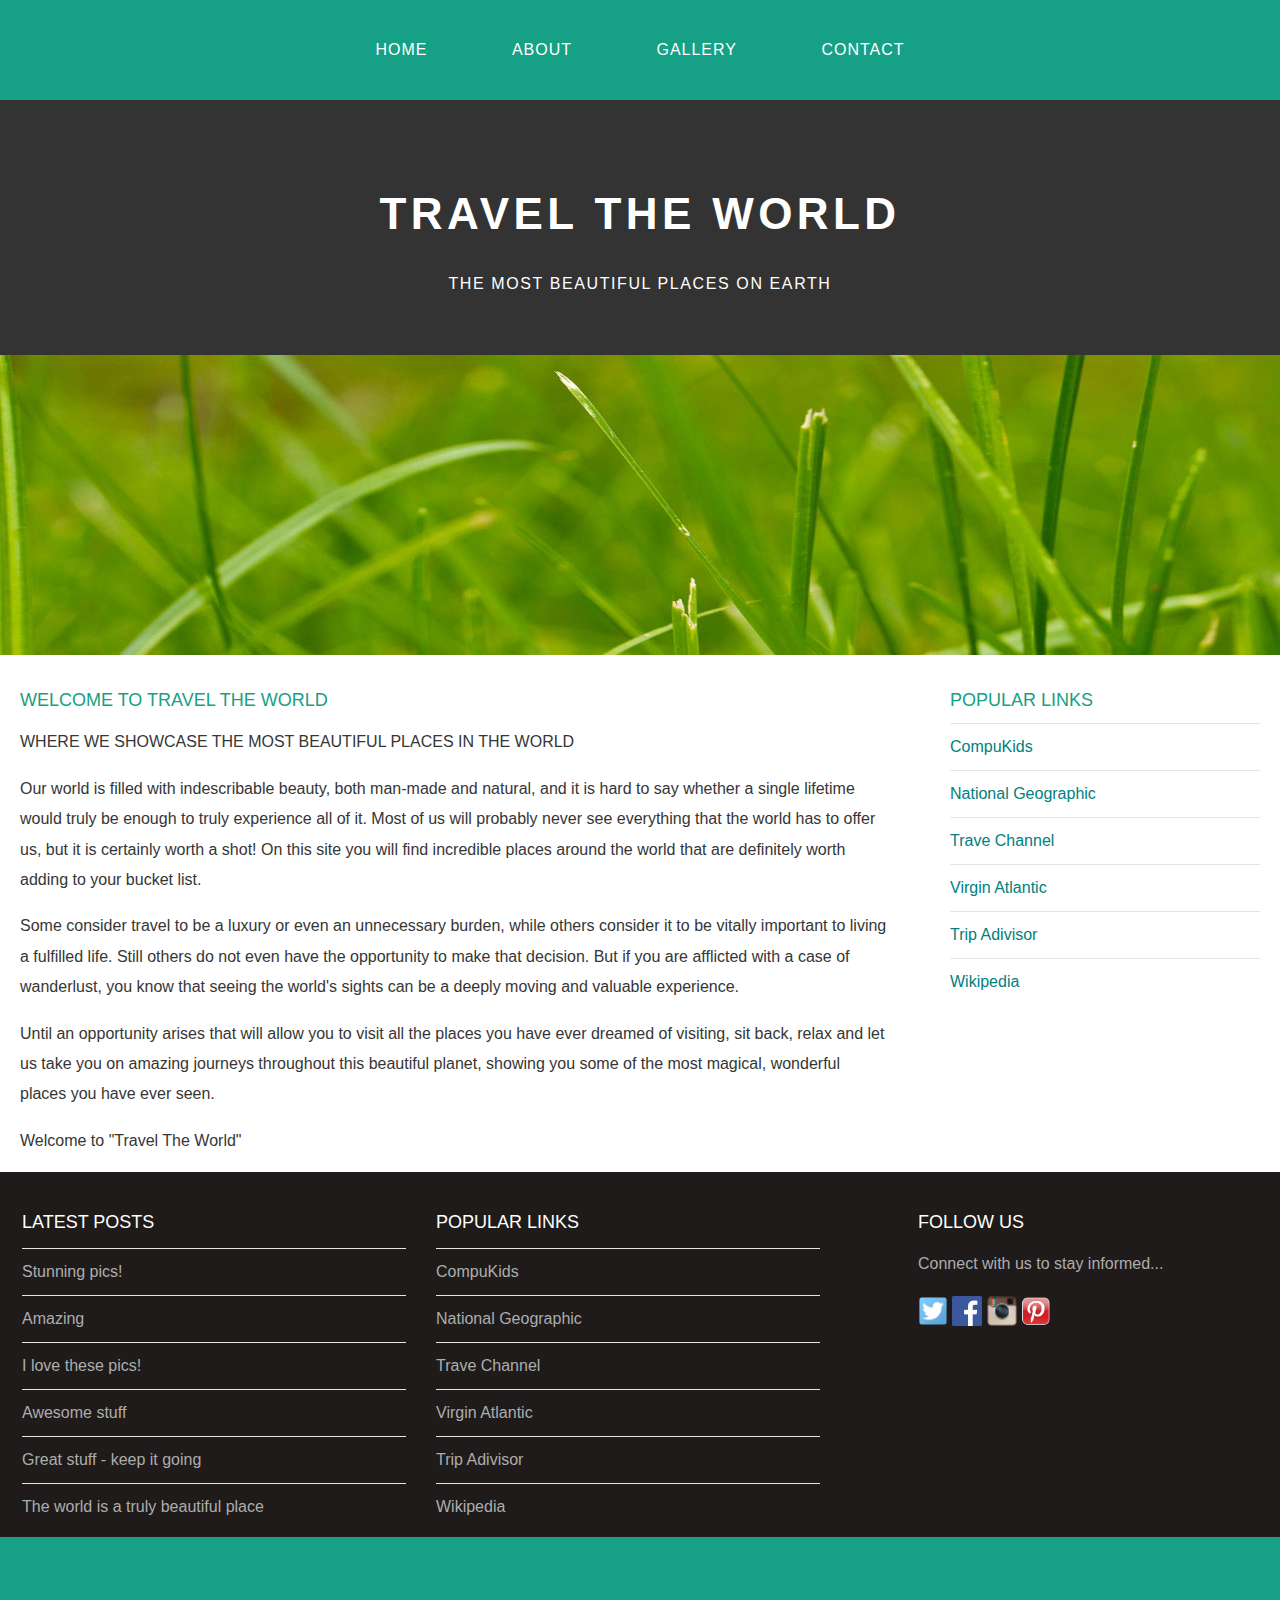
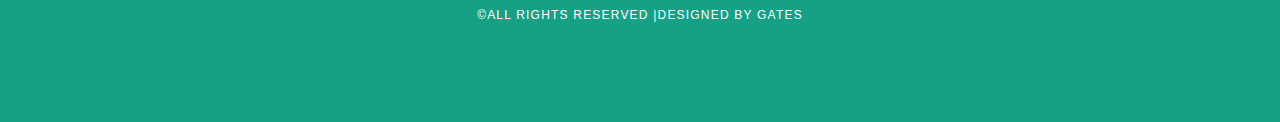
<file: index.html>
<!DOCTYPE html>
<html>
<head>
    <title> Travel The World</title>
    <link rel="stylesheet" href="style.css">
    </head>
    
    <body>
      <div id="menu">
          <ul>
            <li><a href="index.html">Home</a></li>
            <li><a href="about.html">About</a></li> 
            <li><a href="gallery.html">Gallery</a></li> 
            <li><a href="contact.html">Contact</a></li> 
          </ul>
        </div>
        
        <div id="header">
             <h1>TRAVEL THE WORLD</h1>
             <p>THE MOST BEAUTIFUL PLACES ON EARTH</p>
        
        </div>
        <div id="banner">
             <img src="images/pic01.jpg"/>
        </div>
        <div id="page">
            <div id="content">
                <h2>Welcome to Travel The World</h2>
                <p>WHERE WE SHOWCASE THE MOST BEAUTIFUL PLACES IN THE  WORLD</p>
                <p>Our world is filled with indescribable beauty, both man-made and natural, and it is hard to say whether a single lifetime would truly be enough to truly experience all of it. Most of us will probably never see everything that the world has to offer us, but it is certainly worth a shot! On this site you will find incredible places around the world that are definitely worth adding to your bucket list.</p>
<p>Some consider travel to be a luxury or even an unnecessary burden, while others consider it to be vitally important to living a fulfilled life. Still others do not even have the opportunity to make that decision. But if you are afflicted with a case of wanderlust, you know that seeing the world's sights can be a deeply moving and valuable experience.</p>
<p>Until an opportunity arises that will allow you to visit all the places you have ever dreamed of visiting, sit back, relax and let us take you on amazing journeys throughout this beautiful planet, showing you some of the most magical, wonderful places you have ever seen.</p>

                <p>Welcome to "Travel The World"</p>
            </div>
            <div id="sidebar">
                  <h2>Popular Links</h2>
                  <ul class="styled">
                      <li><a href="http://www.compukids.me">CompuKids</a></li>
                      <li><a href="http://www.nationalgeographic.com/">National Geographic</a></li>
                      <li><a href="http://www.travelchannel.com/">Trave Channel</a></li>
                      <li><a href="http://www.virgin-atlantic.com/us/en.html">Virgin Atlantic</a></li>
                      <li><a href="http://www.tripadvisor.com">Trip Adivisor</a></li>
                      <li><a href="https://en.wikipedia.org/wiki/Main_Page">Wikipedia</a></li>
                 </ul>
            </div>
        </div>
        <div id="footer">
            <div id="box1">
                <h2>Latest Posts</h2>
                <ul class="styled">
                <li><a href="#">Stunning pics!</a></li>
                <li><a href="#">Amazing</a></li>
                <li><a href="#">I love these pics!</a></li>
                <li><a href="#">Awesome stuff</a></li>
                <li><a href="#">Great stuff - keep it going</a></li>
                <li><a href="#">The world is a truly beautiful place</a></li>
                
                </ul>
            </div>
            <div id="box2">
                <h2>Popular Links</h2>
                <ul class="styled">
                    <li><a href="http://www.compukids.me">CompuKids</a></li>
                    <li><a href="http://www.nationalgeographic.com/">National Geographic</a></li>
                    <li><a href="http://www.travelchannel.com/">Trave Channel</a></li>
                    <li><a href="http://www.virgin-atlantic.com/us/en.html">Virgin Atlantic</a></li>
                    <li><a href="http://www.tripadvisor.com">Trip Adivisor</a></li>
                    <li><a href="https://en.wikipedia.org/wiki/Main_Page">Wikipedia</a></li>
               </ul>
            </div>
            <div id="box3">
                <h2>Follow Us</h2>
                <p>Connect with us to stay informed...</p>
                <a href="#"><img src="images/twitter.png" height="30"/></a>
                <a href="#"><img src="images/facebook.png" height="30"/></a>
                <a href="#"><img src="images/instagram.png" height="30"/></a>
                <a href="#"><img src="images/pinterest.png" height="30"/></a>
            </div>
        
        </div>
        <div id="copyright">
            <p>&copy;All Rights Reserved |Designed by Gates</p>
        </div>
        
    </body>
</html>
</file>
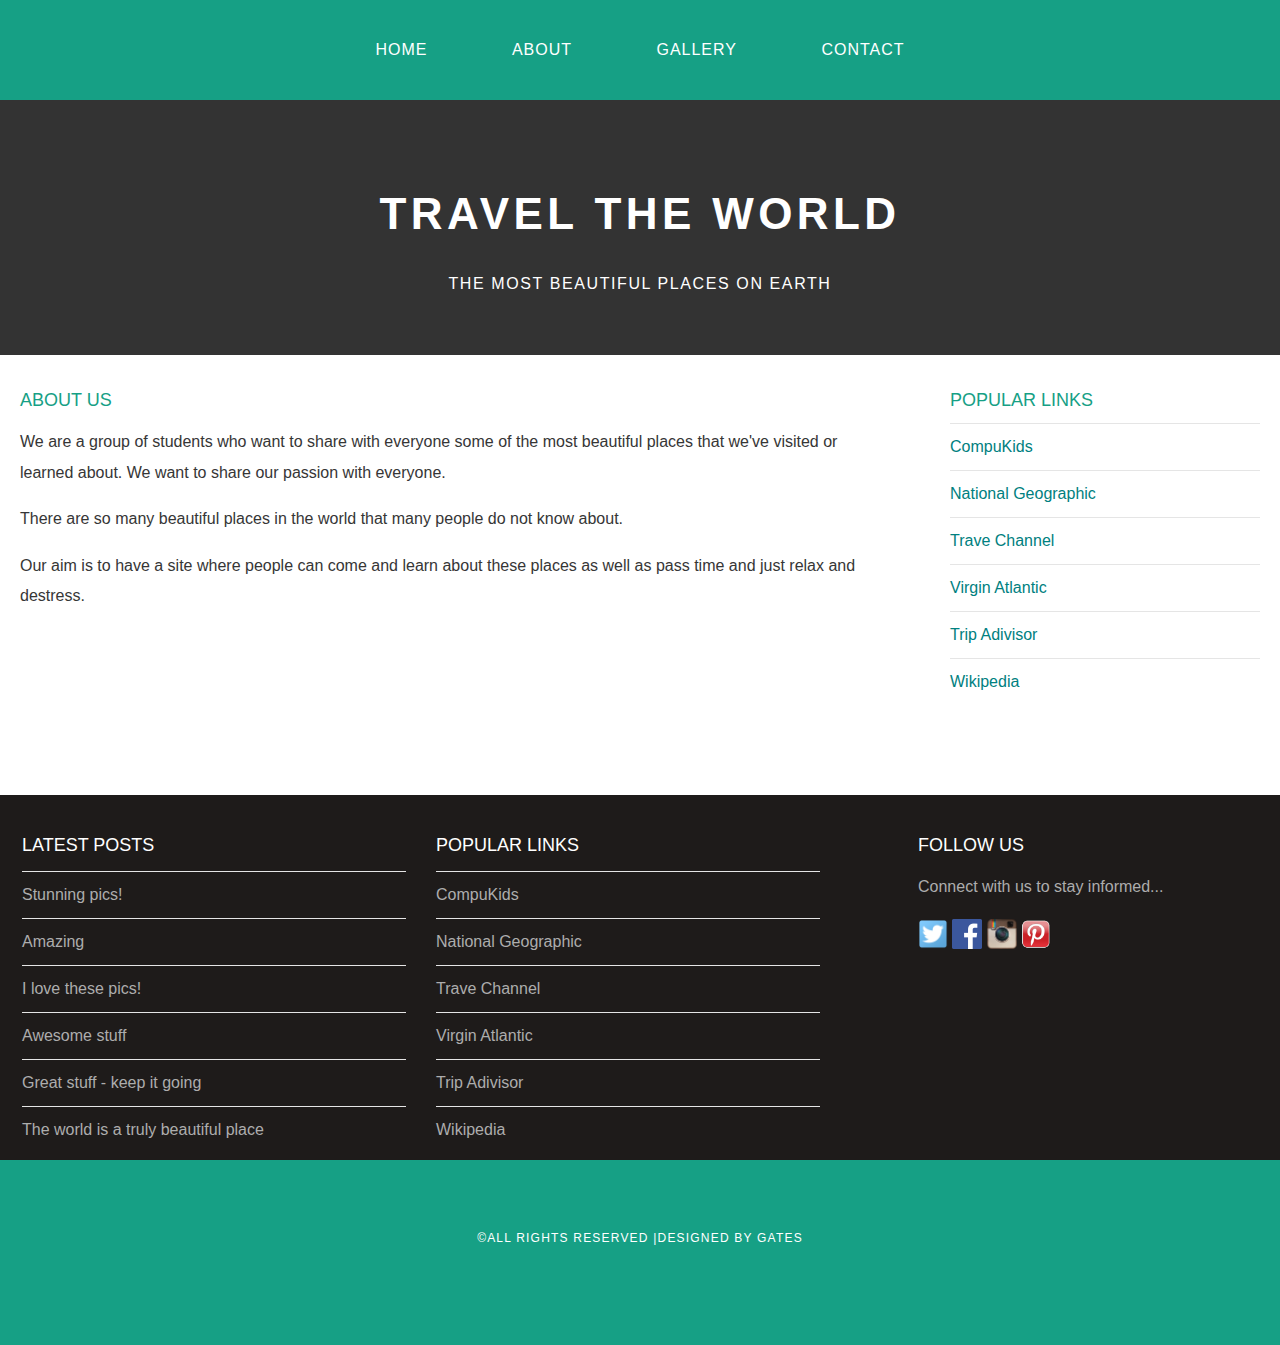
<file: about.html>
<!DOCTYPE html>
<html>
<head>
    <title> Travel The World</title>
    <link rel="stylesheet" href="style.css">
    </head>
    
    <body>
      <div id="menu">
          <ul>
            <li><a href="index.html">Home</a></li>
            <li><a href="about.html">About</a></li> 
            <li><a href="gallery.html">Gallery</a></li> 
            <li><a href="contact.html">Contact</a></li> 
          </ul>
        </div>
        
        <div id="header">
             <h1>TRAVEL THE WORLD</h1>
             <p>THE MOST BEAUTIFUL PLACES ON EARTH</p>
        
        </div>
        
        <div id="page">
            <div id="content">
                <h2>About Us</h2>
                <p>We are a group of students who want to share with everyone some of the most beautiful places that we've visited or learned about. We want to share our passion with everyone.</p>
<p>There are so many beautiful places in the world that many people do not know about. </p>
<p>Our aim is to have a site where people can come and learn about these places as well as pass time and just relax and destress. </p>
            
            </div>
            <div id="sidebar">
                  <h2>Popular Links</h2>
                  <ul class="styled">
                      <li><a href="http://www.compukids.me">CompuKids</a></li>
                      <li><a href="http://www.nationalgeographic.com/">National Geographic</a></li>
                      <li><a href="http://www.travelchannel.com/">Trave Channel</a></li>
                      <li><a href="http://www.virgin-atlantic.com/us/en.html">Virgin Atlantic</a></li>
                      <li><a href="http://www.tripadvisor.com">Trip Adivisor</a></li>
                      <li><a href="https://en.wikipedia.org/wiki/Main_Page">Wikipedia</a></li>
                 </ul>
            </div>
        </div>
        <div id="footer">
            <div id="box1">
                <h2>Latest Posts</h2>
                <ul class="styled">
                <li><a href="#">Stunning pics!</a></li>
                <li><a href="#">Amazing</a></li>
                <li><a href="#">I love these pics!</a></li>
                <li><a href="#">Awesome stuff</a></li>
                <li><a href="#">Great stuff - keep it going</a></li>
                <li><a href="#">The world is a truly beautiful place</a></li>
                
                </ul>
            </div>
            <div id="box2">
                <h2>Popular Links</h2>
                <ul class="styled">
                    <li><a href="http://www.compukids.me">CompuKids</a></li>
                    <li><a href="http://www.nationalgeographic.com/">National Geographic</a></li>
                    <li><a href="http://www.travelchannel.com/">Trave Channel</a></li>
                    <li><a href="http://www.virgin-atlantic.com/us/en.html">Virgin Atlantic</a></li>
                    <li><a href="http://www.tripadvisor.com">Trip Adivisor</a></li>
                    <li><a href="https://en.wikipedia.org/wiki/Main_Page">Wikipedia</a></li>
               </ul>
            </div>
            <div id="box3">
                <h2>Follow Us</h2>
                <p>Connect with us to stay informed...</p>
                <a href="#"><img src="images/twitter.png" height="30"/></a>
                <a href="#"><img src="images/facebook.png" height="30"/></a>
                <a href="#"><img src="images/instagram.png" height="30"/></a>
                <a href="#"><img src="images/pinterest.png" height="30"/></a>
            </div>
        
        </div>
        <div id="copyright">
            <p>&copy;All Rights Reserved |Designed by Gates</p>
        </div>
        
    </body>
</html>
</file>
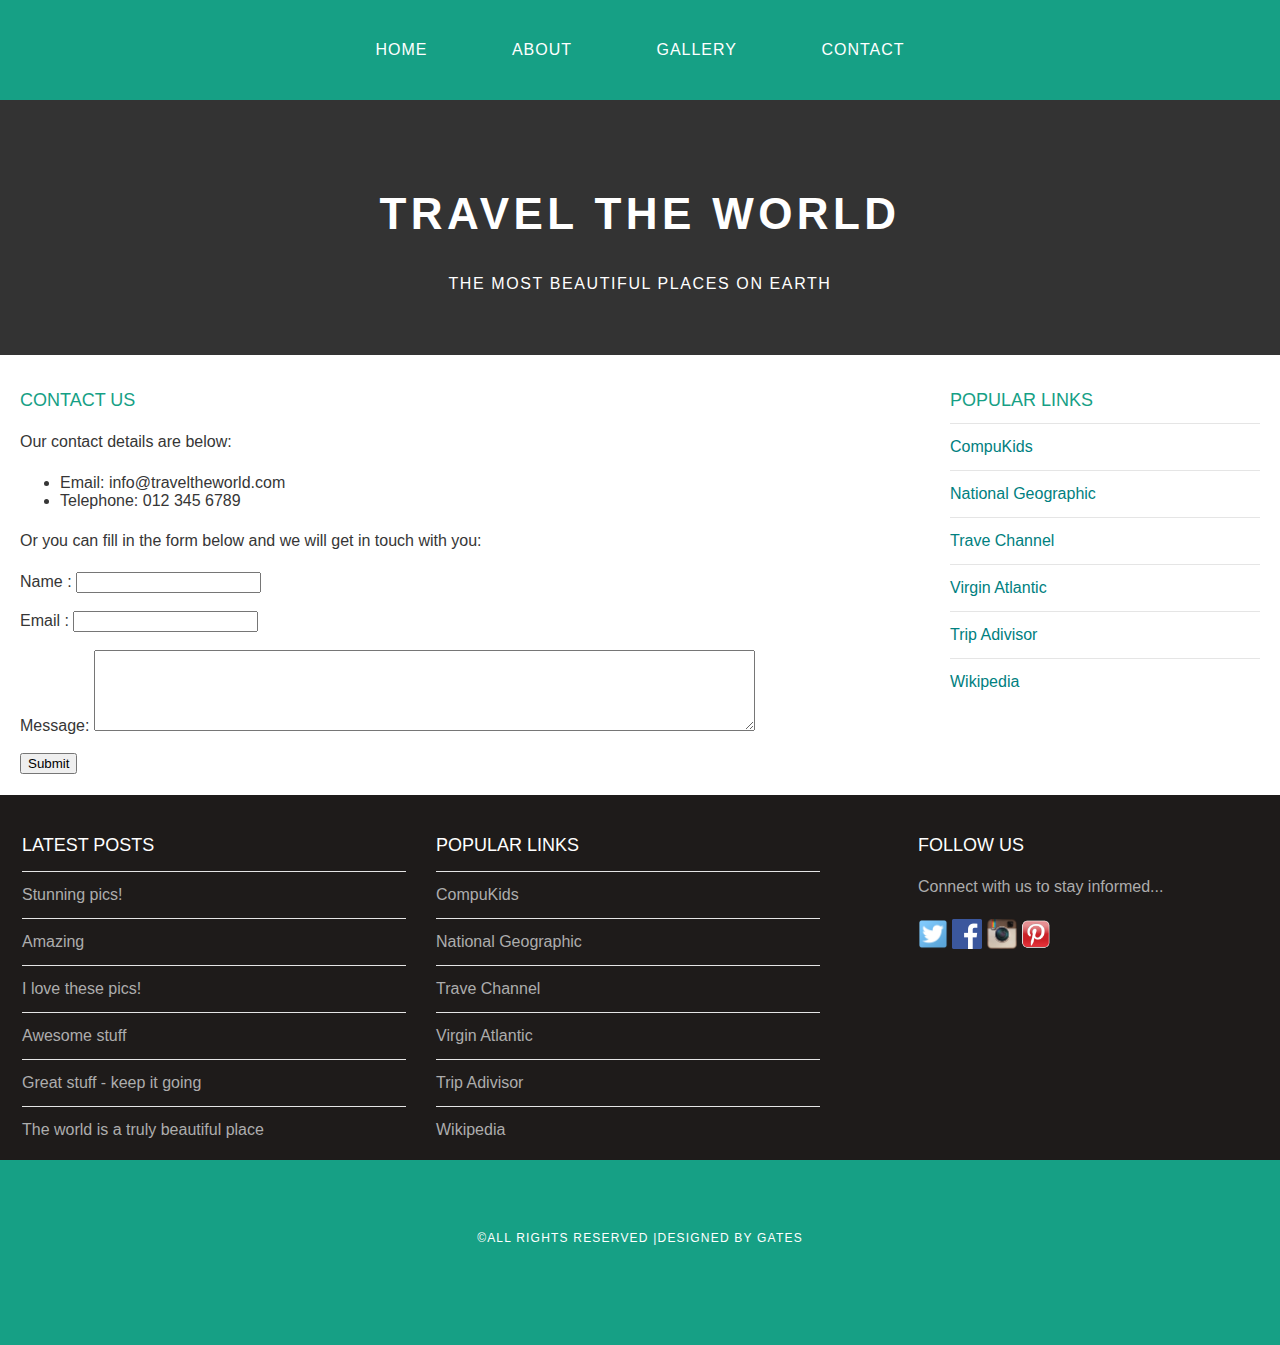
<file: contact.html>
<!DOCTYPE html>
<html>
<head>
    <title> Travel The World</title>
    <link rel="stylesheet" href="style.css">
    </head>
    
    <body>
      <div id="menu">
          <ul>
            <li><a href="index.html">Home</a></li>
            <li><a href="about.html">About</a></li> 
            <li><a href="gallery.html">Gallery</a></li> 
            <li><a href="contact.html">Contact</a></li> 
          </ul>
        </div>
        
        <div id="header">
             <h1>TRAVEL THE WORLD</h1>
             <p>THE MOST BEAUTIFUL PLACES ON EARTH</p>
        
        </div>
        
        <div id="page">
            <div id="content">
                <h2>Contact Us</h2>
                <p>Our contact details are below:</p>
                <ul class="style1">
                <li>Email: info@traveltheworld.com</li>
                <li>Telephone: 012 345 6789</li>
                </ul>
              <p>Or you can fill in the form below and we will get in touch with you:</p>
                
                <form>
                  Name     : <input type="text" /><br/><br/>
                  Email     : <input type="email" /><br/><br/>
                  Message: <textarea cols="80" rows="5"></textarea><br/><br/>
                  <input type="submit" value="Submit"/>
                
                </form>
            </div>
            <div id="sidebar">
                  <h2>Popular Links</h2>
                  <ul class="styled">
                      <li><a href="http://www.compukids.me">CompuKids</a></li>
                      <li><a href="http://www.nationalgeographic.com/">National Geographic</a></li>
                      <li><a href="http://www.travelchannel.com/">Trave Channel</a></li>
                      <li><a href="http://www.virgin-atlantic.com/us/en.html">Virgin Atlantic</a></li>
                      <li><a href="http://www.tripadvisor.com">Trip Adivisor</a></li>
                      <li><a href="https://en.wikipedia.org/wiki/Main_Page">Wikipedia</a></li>
                 </ul>
            </div>
        </div>
        <div id="footer">
            <div id="box1">
                <h2>Latest Posts</h2>
                <ul class="styled">
                <li><a href="#">Stunning pics!</a></li>
                <li><a href="#">Amazing</a></li>
                <li><a href="#">I love these pics!</a></li>
                <li><a href="#">Awesome stuff</a></li>
                <li><a href="#">Great stuff - keep it going</a></li>
                <li><a href="#">The world is a truly beautiful place</a></li>
                
                </ul>
            </div>
            <div id="box2">
                <h2>Popular Links</h2>
                <ul class="styled">
                    <li><a href="http://www.compukids.me">CompuKids</a></li>
                    <li><a href="http://www.nationalgeographic.com/">National Geographic</a></li>
                    <li><a href="http://www.travelchannel.com/">Trave Channel</a></li>
                    <li><a href="http://www.virgin-atlantic.com/us/en.html">Virgin Atlantic</a></li>
                    <li><a href="http://www.tripadvisor.com">Trip Adivisor</a></li>
                    <li><a href="https://en.wikipedia.org/wiki/Main_Page">Wikipedia</a></li>
               </ul>
            </div>
            <div id="box3">
                <h2>Follow Us</h2>
                <p>Connect with us to stay informed...</p>
                <a href="#"><img src="images/twitter.png" height="30"/></a>
                <a href="#"><img src="images/facebook.png" height="30"/></a>
                <a href="#"><img src="images/instagram.png" height="30"/></a>
                <a href="#"><img src="images/pinterest.png" height="30"/></a>
            </div>
        
        </div>
        <div id="copyright">
            <p>&copy;All Rights Reserved |Designed by Gates</p>
        </div>
        
    </body>
</html>
</file>
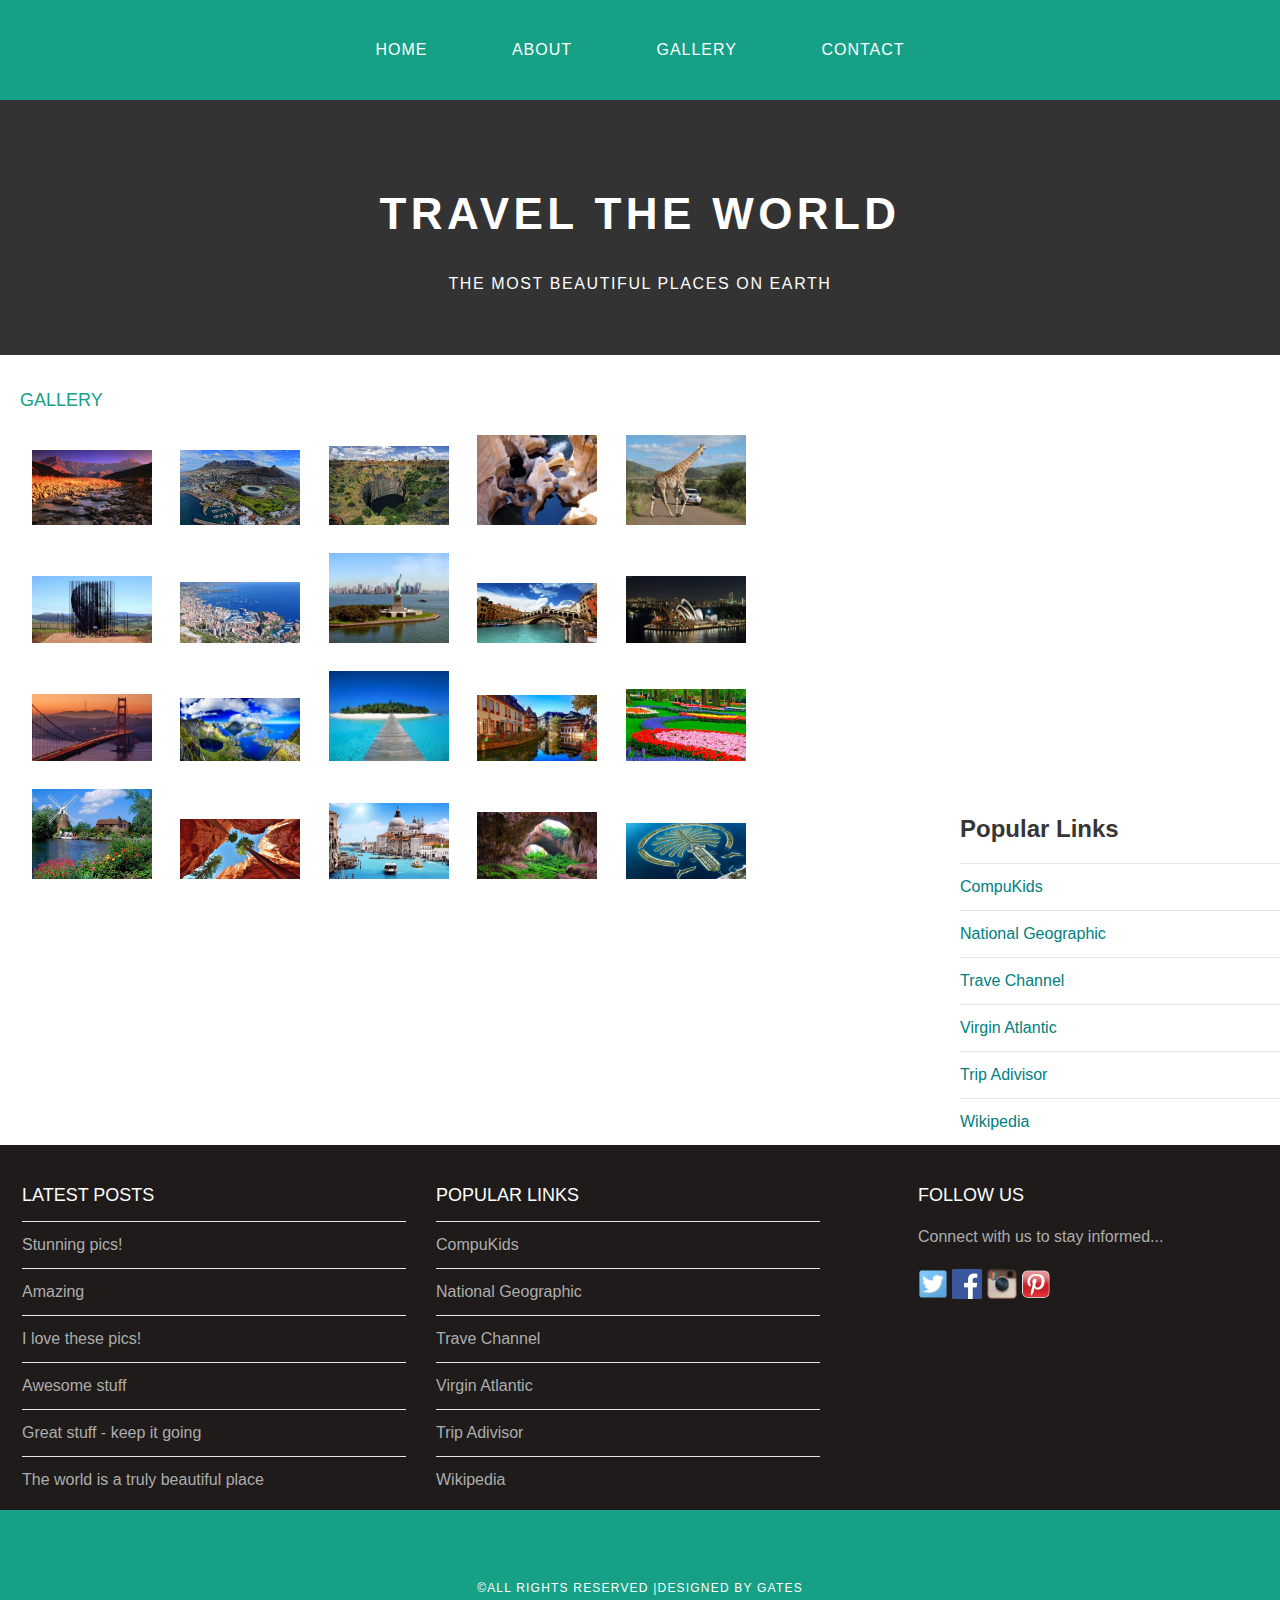
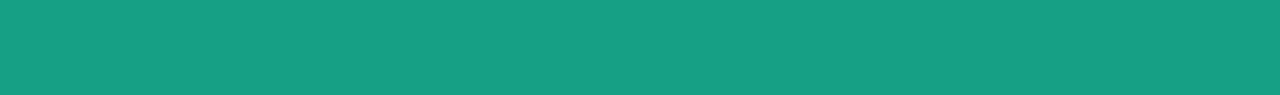
<file: gallery.html>
<!DOCTYPE html>
<html>
<head>
    <title> Travel The World</title>
    <link rel="stylesheet" href="style.css">
    </head>
    
    <body>
      <div id="menu">
          <ul>
            <li><a href="index.html">Home</a></li>
            <li><a href="about.html">About</a></li> 
            <li><a href="gallery.html">Gallery</a></li> 
            <li><a href="contact.html">Contact</a></li> 
          </ul>
        </div>
        
        <div id="header">
             <h1>TRAVEL THE WORLD</h1>
             <p>THE MOST BEAUTIFUL PLACES ON EARTH</p>
        
        </div>
        <div id="page">
            <div id="content">
                <h2>Gallery</h2>
                <div id="gallery">
                    <img src="images/pic1.jpg"/>
                    <img src="images/pic2.jpg"/>
                    <img src="images/pic3.jpg"/>
                    <img src="images/pic4.jpg"/>
                    <img src="images/pic5.jpg"/>
                    <img src="images/pic6.jpg"/>
                    <img src="images/pic7.jpg"/>
                    <img src="images/pic8.jpg"/>
                    <img src="images/pic9.jpg"/>
                    <img src="images/pic10.jpg"/>
                    <img src="images/pic11.jpg"/>
                    <img src="images/pic12.jpg"/>
                    <img src="images/pic13.jpg"/>
                    <img src="images/pic14.jpg"/>
                    <img src="images/pic15.jpg"/>
                    <img src="images/pic16.jpg"/>
                    <img src="images/pic17.jpg"/>
                    <img src="images/pic18.jpg"/>
                    <img src="images/pic19.jpg"/>
                    <img src="images/pic20.jpg"/>
                </div>
            </div>
            
        </div>
        <div id="sidebar">
                  <h2>Popular Links</h2>
                  <ul class="styled">
                      <li><a href="http://www.compukids.me">CompuKids</a></li>
                      <li><a href="http://www.nationalgeographic.com/">National Geographic</a></li>
                      <li><a href="http://www.travelchannel.com/">Trave Channel</a></li>
                      <li><a href="http://www.virgin-atlantic.com/us/en.html">Virgin Atlantic</a></li>
                      <li><a href="http://www.tripadvisor.com">Trip Adivisor</a></li>
                      <li><a href="https://en.wikipedia.org/wiki/Main_Page">Wikipedia</a></li>
                 </ul>
            </div>
        
        <div id="footer">
            <div id="box1">
                <h2>Latest Posts</h2>
                <ul class="styled">
                <li><a href="#">Stunning pics!</a></li>
                <li><a href="#">Amazing</a></li>
                <li><a href="#">I love these pics!</a></li>
                <li><a href="#">Awesome stuff</a></li>
                <li><a href="#">Great stuff - keep it going</a></li>
                <li><a href="#">The world is a truly beautiful place</a></li>
                
                </ul>
            </div>
            <div id="box2">
                <h2>Popular Links</h2>
                <ul class="styled">
                    <li><a href="http://www.compukids.me">CompuKids</a></li>
                    <li><a href="http://www.nationalgeographic.com/">National Geographic</a></li>
                    <li><a href="http://www.travelchannel.com/">Trave Channel</a></li>
                    <li><a href="http://www.virgin-atlantic.com/us/en.html">Virgin Atlantic</a></li>
                    <li><a href="http://www.tripadvisor.com">Trip Adivisor</a></li>
                    <li><a href="https://en.wikipedia.org/wiki/Main_Page">Wikipedia</a></li>
               </ul>
            </div>
            <div id="box3">
                <h2>Follow Us</h2>
                <p>Connect with us to stay informed...</p>
                <a href="#"><img src="images/twitter.png" height="30"/></a>
                <a href="#"><img src="images/facebook.png" height="30"/></a>
                <a href="#"><img src="images/instagram.png" height="30"/></a>
                <a href="#"><img src="images/pinterest.png" height="30"/></a>
            </div>
        
        </div>
        <div id="copyright">
            <p>&copy;All Rights Reserved |Designed by Gates</p>
        </div>
        
    </body>
</html>
</file>
<file: style.css>
/* **********************************************************************   */
/* Universal styles                                                         */
/* **********************************************************************   */                  
body{
   margin: 0;
   padding: 0;
   background-color: #ffffff;
   font-family:'Raleway', sans-serif;
   font-size: 16px;
   font-weight: 400;
   color: #363636; 
}

p{
    line-height: 190%;
}

a{
   text-decoration: none;
    color: teal;
    
}
/* **********************************************************************   */
/*   Menu                                                                   */
/* **********************************************************************   */


 #menu{
     background-color: #16a085;
     height: 100px;
}

 #menu ul{
     margin: 0;
     padding: 0;
     list-style-type: none;
     text-align: center;
}

 #menu li{
    display: inline-block;
}
 #menu a{
    letter-spacing:1px; 
    text-decoration: none;
    text-align: center;
    text-transform: uppercase;
    font-size: 16px;
    line-height: 100px;
    color: #ffffff;
    
    padding:0 40px;
    border: none;
    display:block;
}

 #menu a:hover{
    background-color:#1abc9c; 
} 


/* **********************************************************************   */
/* Header                                                                   */
/* **********************************************************************   */
 #header{
    padding: 60px 0px 40px 0;
    background-color: #333333;
    text-align: center;
}

 #header h1{
    letter-spacing: 0.1em;
    font-size: 44px;
    color: #ffffff;
}

 #header p{
    letter-spacing: 0.1em;
    color: #ffffff;
}

    
/* **********************************************************************   */
/* Banner                                                                   */
/* **********************************************************************   */    
    
 #banner{
    height: 300px;
}    
    
 #banner img{
    width: 100%;
    height:300px;
    
}    
    
/* **********************************************************************   */
/* Page                                                                     */
/* **********************************************************************   */    
    
 #page{
    min-height: 400px;
    padding: 20px;
} 

 #page h2{
    margin-bottom: 12px;
    text-transform: uppercase;
    font-weight: 400;
    font-size: 18px;
    color: #16a085;
}    
    
/* CONTENT */

 #content{
    float: left;
    width: 70%;
}

/* SIDEBAR */

 #sidebar{
    float: right;
    width: 25%;
}

/* Lists */

 ul.styled{
    margin: 0;
    padding: 0;
    list-style-type: none;
}

ul.styled li{
    border-top: solid 1px #e5e5e5;
    padding: 14px 0px;
}

/* **********************************************************************   */
/* Footer                                                                   */
/* **********************************************************************   */ 
    
#footer{
    width: 100%;
    height: 340px;
    background-color: #1e1b1a;
    padding-top: 25px;
    padding-left: 22px;
    clear: both;
    
}
#footer h2{
    font-size: 18px;
    font-weight: 400;
    text-transform: uppercase;
    color: #ffffff;
    
}
    
#footer p{
   color: #adadad;

}

#footer a{
    color: #adadad;
}

#box1{
    float: left;
    width: 30%;
    padding-right: 30px;
}

#box2{
   float: left;
    width: 30%;
    padding-right: 30px;
}

#box3{
    float: right;
    width: 30%;
    padding-left: 30px;
}

 /* **********************************************************************  */
 /* Copyright                                                               */
 /* **********************************************************************  */ 

 #copyright{
      width: 100%;
      height: 130px;
      text-align: center;
      background-color: #16a085;
      padding-top: 55px;
      clear: both;
}

 #copyright p{
     font-size: 12px;
     letter-spacing: 0.1em;
     text-transform: uppercase;
     color: #ffffff;
}

/* **********************************************************************   */
 /* Gallery                                                                 */
 /* **********************************************************************  */ 

#gallery img{
	width:120px;
	margin:12px;
	-moz-transition: -moz-transform 0.5s ease-in;
	-webkit-transition: -webkit-transform 0.5s ease-in;
	-o-transition: -o-transform 0.5s ease-in;
}

#gallery img:hover{
	-moz-transform: scale(3);
	-webkit-transform: scale(3);
	-o-transform: scale(3);
 }
</file>
